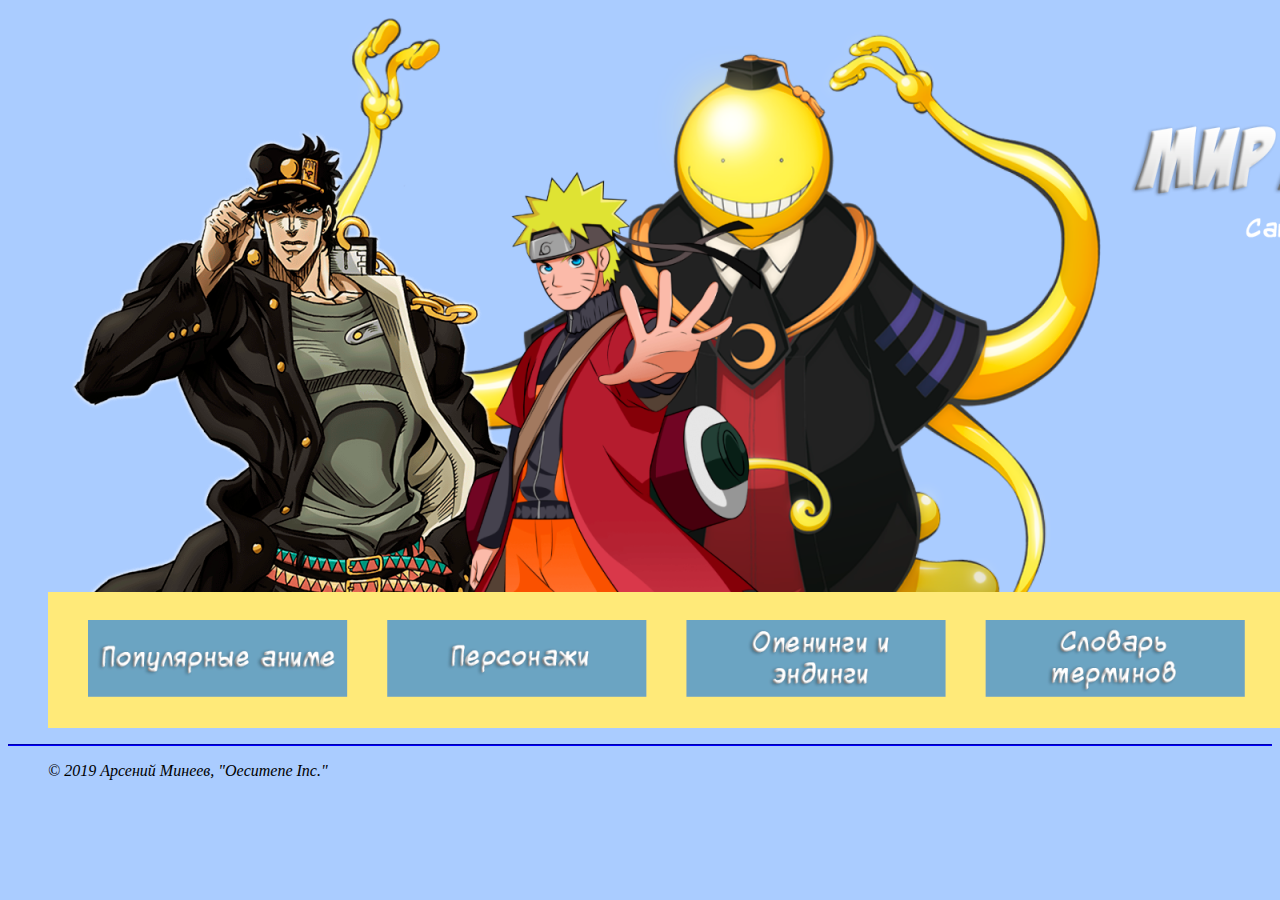
<file: index.html>
<html>
<head>
	<title>Главная страница</title>
	<link rel="stylesheet" href="style.css">
</head>
<body>
	<p class=center><img src=images/menu.png usemap="#test"></img>
	<map name="test">
	<area shape="rect" coords="40,612,298,687" href="popular.html" title="Популярные аниме">
	<area shape="rect" coords="340,612,598,687" href="char.html" title="Персонажи (ДАННЫЙ РАЗДЕЛ В ПРОЦЕССЕ РАЗРАБОТКИ)">
	<area shape="rect" coords="640,612,898,687" href="op_end.html" title="Опенинги и эндинги">
	<area shape="rect" coords="940,612,1198,687" href="glossary.html" title="Словарь терминов">
	<area shape="rect" coords="1240,612,1498,687" href="card.html" title="О сайте">
	</map></p>

	<hr>
	<p class=signature>&#169 2019 Арсений Минеев, "Oecumene Inc."</p>
</body>
</html>
</file>
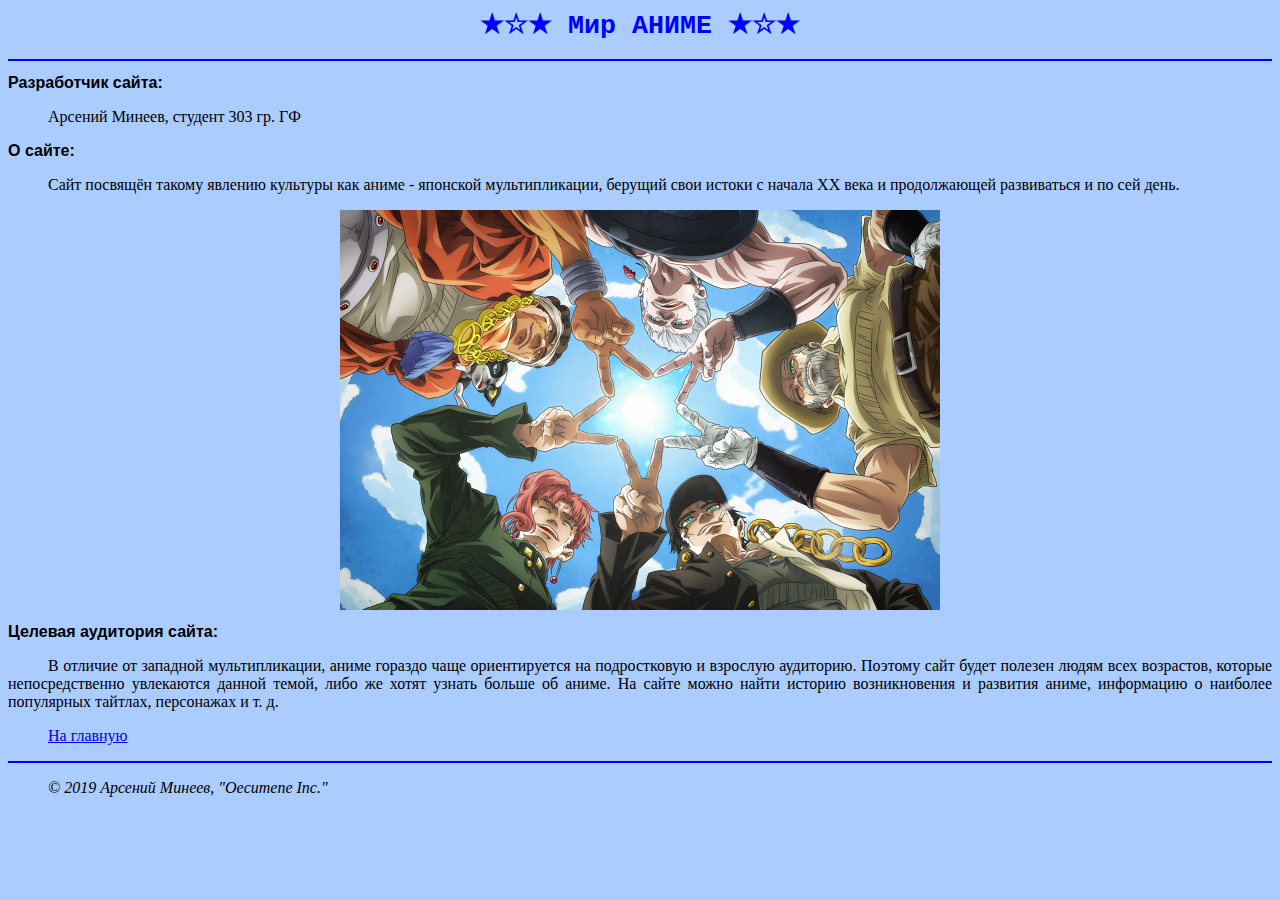
<file: card.html>
﻿<html>
<head>
	<title>О сайте</title>
	<link rel="stylesheet" href="style.css">
</head>
<body>
	<h1>★☆★ Мир АНИМЕ ★☆★</h1>
	<hr>
	
	<h2>Разработчик сайта:</h2>
	<p>
	Арсений Минеев, студент 303 гр. ГФ</p>
	
	<h2>О сайте:</h2>
	<p>
	Сайт посвящён такому явлению культуры как аниме - японской мультипликации,
берущий свои истоки с начала XX века и продолжающей развиваться и по сей день.</p>
	
	<center><img src="images/card.jpg" alt="JoJo" width="600" height="400" title="Типичные фанаты аниме"></center>
	
	<h2>Целевая аудитория сайта:</h2>
	<p>
	В отличие от западной мультипликации, аниме гораздо чаще ориентируется
на подростковую и взрослую аудиторию. Поэтому сайт будет полезен людям всех возрастов,
которые непосредственно увлекаются данной темой, либо же хотят узнать больше об аниме.
На сайте можно найти историю возникновения и развития аниме, информацию о наиболее
популярных тайтлах, персонажах и т. д.</p>
	
	<p>
	<a href="index.html">На главную</a></p>
	
	<hr>
	<p class=signature>&#169 2019 Арсений Минеев, "Oecumene Inc."</p>
</body>
</html>
</file>
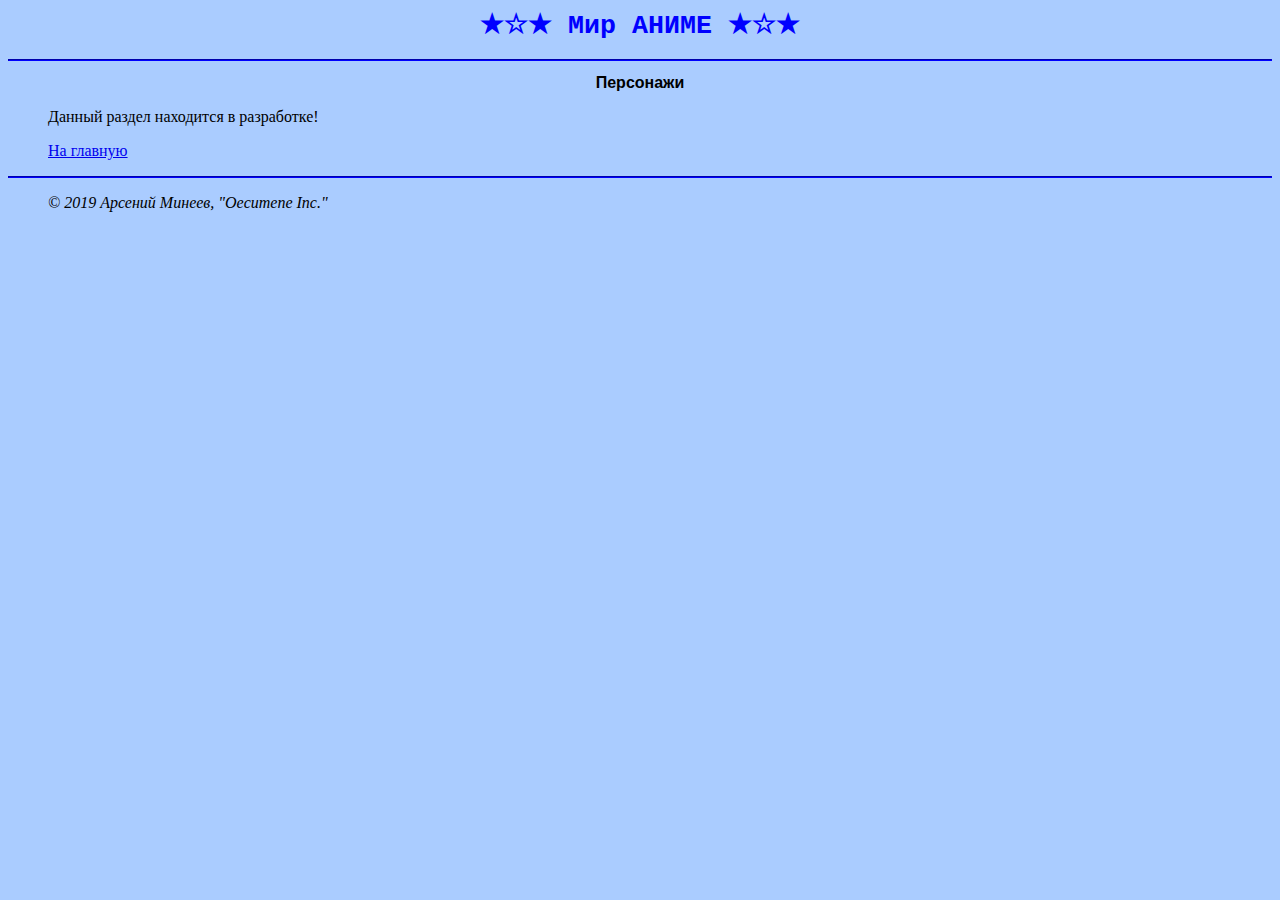
<file: char.html>
<html>
<head>
	<title>Персонажи</title>
	<link rel="stylesheet" href="style.css">
</head>
<body>
	<h1>★☆★ Мир АНИМЕ ★☆★</h1>
	<hr>
	
	<h2 class=center>Персонажи</h2>
	
	<p>
	Данный раздел находится в разработке!</p>
	
	<p>
	<a href="index.html">На главную</a></p>
	
	<hr>
	<p class=signature>&#169 2019 Арсений Минеев, "Oecumene Inc."</p>
</body>
</html>
</file>
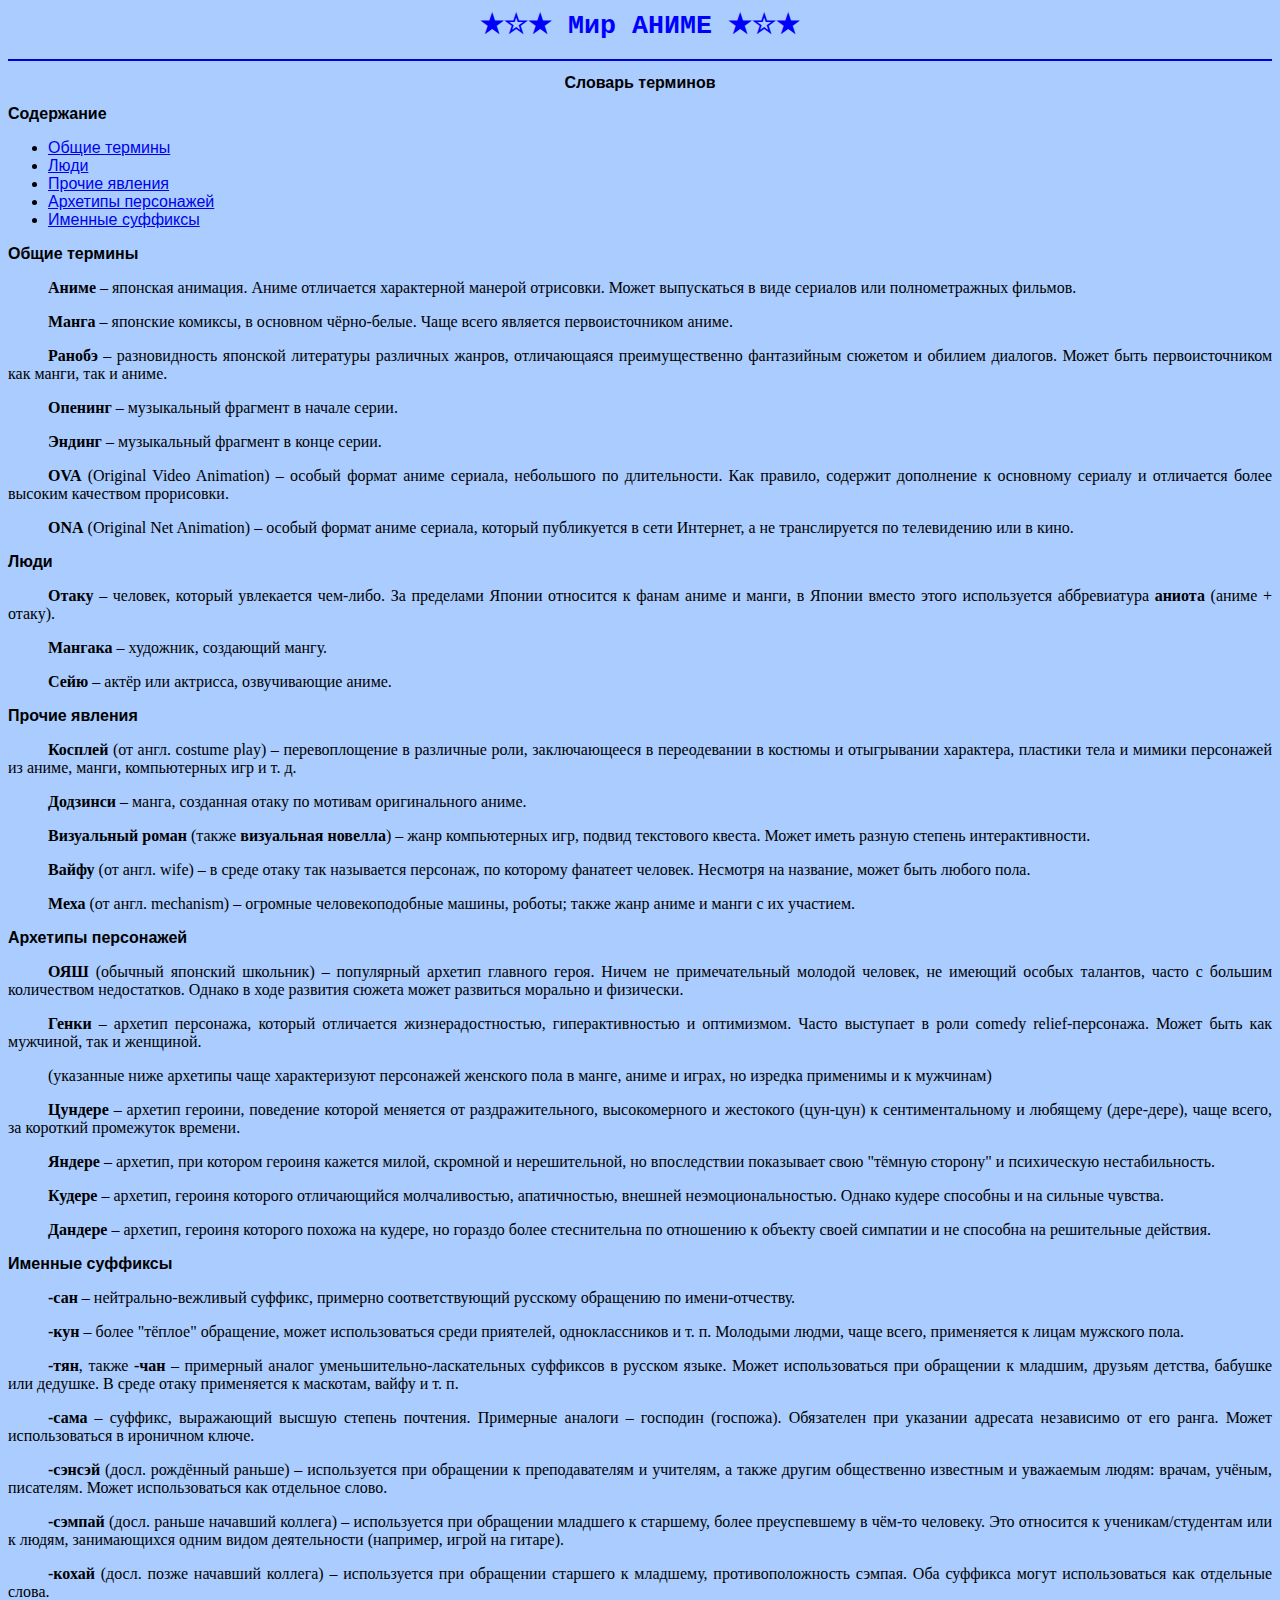
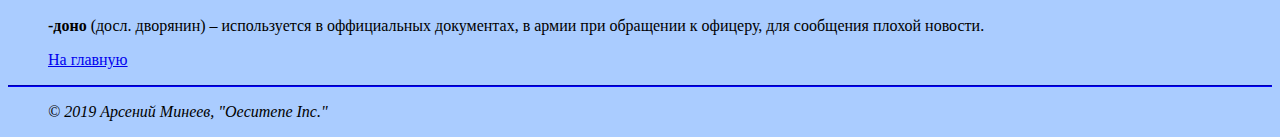
<file: glossary.html>
<html>
<head>
	<title>Словарь терминов</title>
	<link rel="stylesheet" href="style.css">
</head>
<body>
	<h1>★☆★ Мир АНИМЕ ★☆★</h1>
	<hr>
	
	<h2 class=center>Словарь терминов</h2>
	
	<h2>Содержание</h2>
	<ul>
	<li><a href="#1">Общие термины</a></li>
	<li><a href="#2">Люди</a></li>
	<li><a href="#3">Прочие явления</a></li>
	<li><a href="#4">Архетипы персонажей</a></li>
	<li><a href="#5">Именные суффиксы</a></li>
	</ul>
	
	<h2><a name="1">Общие термины</a></h2>
	<p>
	<b>Аниме</b> – японская анимация. Аниме отличается характерной манерой отрисовки. Может выпускаться в виде сериалов или полнометражных фильмов.</p>
	<p>
	<b>Манга</b> – японские комиксы, в основном чёрно-белые. Чаще всего является первоисточником аниме.</p>
	<p>
	<b>Ранобэ</b> – разновидность японской литературы различных жанров, отличающаяся преимущественно фантазийным сюжетом и обилием диалогов.
Может быть первоисточником как манги, так и аниме.</p>
	<p>
	<b>Опенинг</b> – музыкальный фрагмент в начале серии.</p>
	<p>
	<b>Эндинг</b> – музыкальный фрагмент в конце серии.</p>
	<p>
	<b>OVA</b> (Original Video Animation) – особый формат аниме сериала, небольшого по длительности. Как правило, содержит дополнение к основному сериалу
и отличается более высоким качеством прорисовки.</p>
	<p>
	<b>ONA</b> (Original Net Animation) – особый формат аниме сериала, который публикуется в сети Интернет, а не транслируется по телевидению или в кино.</p>

	<h2><a name="2">Люди</a></h2>
	<p>
	<b>Отаку</b> – человек, который увлекается чем-либо. За пределами Японии относится
к фанам аниме и манги, в Японии вместо этого используется аббревиатура <b>аниота</b> (аниме + отаку).</p>
	<p>
	<b>Мангака</b> – художник, создающий мангу.</p>
	<p>
	<b>Сейю</b> – актёр или актрисса, озвучивающие аниме.</p>

	<h2><a name="3">Прочие явления</a></h2>
	<p>
	<b>Косплей</b> (от англ. costume play) – перевоплощение в различные роли, заключающееся в переодевании
 в костюмы и отыгрывании характера, пластики тела и мимики персонажей из аниме, манги, компьютерных
 игр и т. д.</p>
	<p>
	<b>Додзинси</b> – манга, созданная отаку по мотивам оригинального аниме.</p>
	<p>
	<b>Визуальный роман</b> (также <b>визуальная новелла</b>) – жанр компьютерных игр, подвид текстового квеста. Может иметь разную степень интерактивности.</p>
	<p>
	<b>Вайфу</b> (от англ. wife) – в среде отаку так называется персонаж, по которому фанатеет человек. Несмотря на название, может быть любого пола.</p>
	<p>
	<b>Меха</b> (от англ. mechanism) – огромные человекоподобные машины, роботы; также жанр аниме и манги с их участием.</p>

	<h2><a name="4">Архетипы персонажей</a></h2>
	<p>
	<b>ОЯШ</b> (обычный японский школьник) – популярный архетип главного героя. Ничем не примечательный молодой человек, не имеющий особых
талантов, часто с большим количеством недостатков. Однако в ходе развития сюжета может развиться морально и физически.</p>
	<p>
	<b>Генки</b> – архетип персонажа, который отличается жизнерадостностью, гиперактивностью и оптимизмом. Часто выступает в роли
comedy relief-персонажа. Может быть как мужчиной, так и женщиной.</p>
	<p>
(указанные ниже архетипы чаще характеризуют персонажей женского пола в манге, аниме и играх, но изредка применимы и к мужчинам)</p>
	<p>
	<b>Цундере</b> – архетип героини, поведение которой меняется от раздражительного, высокомерного и жестокого (цун-цун) к сентиментальному и
любящему (дере-дере), чаще всего, за короткий промежуток времени.</p>
	<p>
	<b>Яндере</b> – архетип, при котором героиня кажется милой, скромной и нерешительной, но впоследствии показывает свою "тёмную сторону" и
психическую нестабильность.</p>
	<p>
	<b>Кудере</b> – архетип, героиня которого отличающийся молчаливостью, апатичностью, внешней неэмоциональностью. Однако кудере способны и на сильные чувства.</p>
	<p>
	<b>Дандере</b> – архетип, героиня которого похожа на кудере, но гораздо более стеснительна по отношению к объекту своей симпатии и не способна на решительные
действия.</p>

	<h2><a name="5">Именные суффиксы</a></h2>
	<p>
	<b>-сан</b> – нейтрально-вежливый суффикс, примерно соответствующий русскому обращению по имени-отчеству.</p>
	<p>
	<b>-кун</b> – более "тёплое" обращение, может использоваться среди приятелей, одноклассников и т. п. Молодыми людми, чаще всего, применяется к
лицам мужского пола.</p>
	<p>
	<b>-тян</b>, также <b>-чан</b> – примерный аналог уменьшительно-ласкательных суффиксов в русском языке. Может использоваться при обращении к
младшим, друзьям детства, бабушке или дедушке. В среде отаку применяется к маскотам, вайфу и т. п.</p>
	<p>
	<b>-сама</b> – суффикс, выражающий высшую степень почтения. Примерные аналоги – господин (госпожа). Обязателен при указании адресата независимо от его ранга.
Может использоваться в ироничном ключе.</p>
	<p>
	<b>-сэнсэй</b> (досл. рождённый раньше) – используется при обращении к преподавателям и учителям, а также другим общественно известным и уважаемым людям: врачам, учёным, писателям.
Может использоваться как отдельное слово.</p>
	<p>
	<b>-сэмпай</b> (досл. раньше начавший коллега) – используется при обращении младшего к старшему, более преуспевшему в чём-то человеку. Это относится к ученикам/студентам или к людям,
занимающихся одним видом деятельности (например, игрой на гитаре).</p>
	<p>
	<b>-кохай</b> (досл. позже начавший коллега) – используется при обращении старшего к младшему, противоположность сэмпая. Оба суффикса могут использоваться как отдельные слова.</p>
	<p>
	<b>-доно</b> (досл. дворянин) – используется в оффициальных документах, в армии при обращении к офицеру, для сообщения плохой новости.</p>

	<p>
	<a href="index.html">На главную</a></p>
	
	<hr>
	<p class=signature>&#169 2019 Арсений Минеев, "Oecumene Inc."</p>
</body>
</html>
</file>
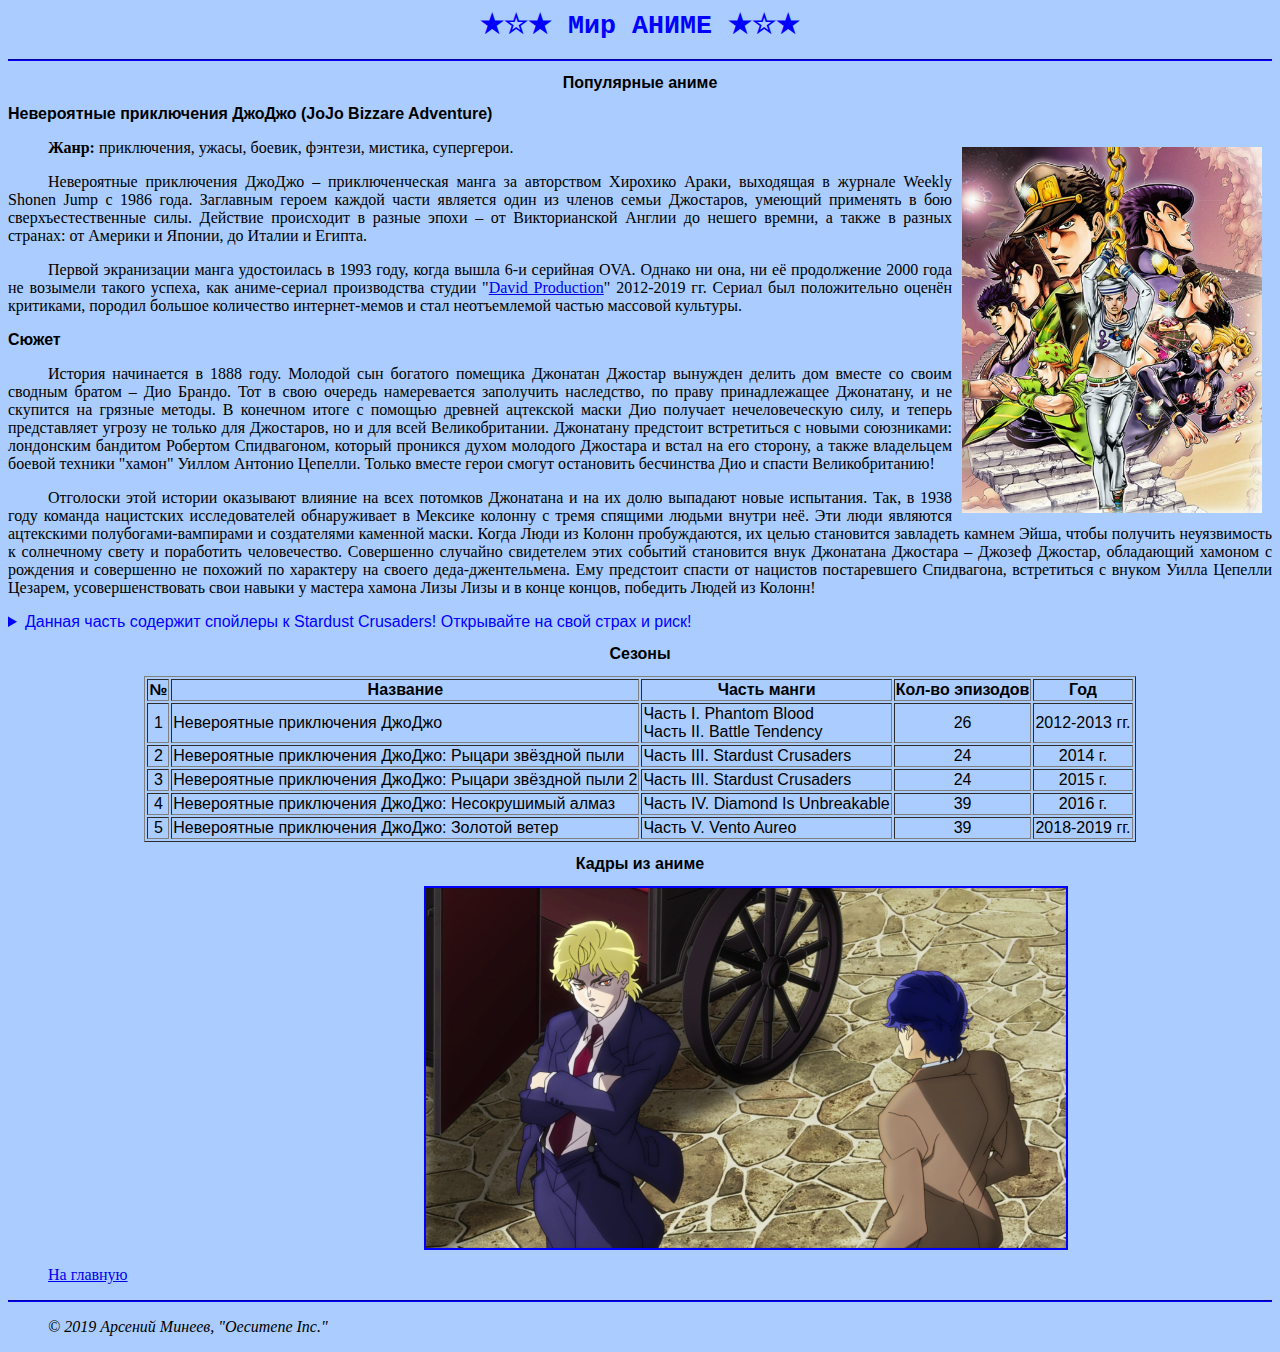
<file: popular.html>
<html>
<head>
	<title>Популярные аниме</title>
	<link rel="stylesheet" href="style.css">
	<script type="text/javascript" src="js/jquery.js"></script>
	<script type="text/javascript" src="js/jquery.cross-slide.js"></script>
	<script type="text/javascript">
	$(function(){
  $('.minimized').click(function(event) {
    var i_path = $(this).attr('src');
    $('body').append('<div id="overlay"></div><div id="magnify"><img src="'+i_path+'"><div id="close-popup"><i></i></div></div>');
    $('#magnify').css({
	    left: ($(document).width() - $('#magnify').outerWidth())/2,
        top: ($(window).height() - $('#magnify').outerHeight())/3
	  });
    $('#overlay, #magnify').fadeIn('fast');
  });
  
  $('body').on('click', '#close-popup, #overlay', function(event) {
    event.preventDefault();
 
    $('#overlay, #magnify').fadeOut('fast', function() {
      $('#close-popup, #magnify, #overlay').remove();
   });
});
	});
	</script>
	<script type="text/javascript">
  $(function() {
$('#slide').crossSlide({
  sleep: 3,
  fade: 1
}, [
  { src: 'images/slide/1.png' },
  { src: 'images/slide/2.png' },
  { src: 'images/slide/3.png' },
  { src: 'images/slide/4.png' },
]);

	  });
	</script>	
</head>
<body>
	<h1>★☆★ Мир АНИМЕ ★☆★</h1>
	<hr>
	
	<h2 class=center>Популярные аниме</h2>
	
	<h2>Невероятные приключения ДжоДжо (JoJo Bizzare Adventure)</h2>
	
	<div>
		<img class=minimized src="images/JoJo_poster.jpg">
	</div>
	
	<p>
	<b>Жанр:</b> приключения, ужасы, боевик, фэнтези, мистика, супергерои.</p>
	<p>
	Невероятные приключения ДжоДжо – приключенческая манга за авторством Хирохико Араки, выходящая в журнале Weekly Shonen Jump с 1986 года.
Заглавным героем каждой части является один из членов семьи Джостаров, умеющий применять в бою сверхъестественные силы. Действие происходит
в разные эпохи – от Викторианской Англии до нешего времни, а также в разных странах: от Америки и Японии, до Италии и Египта.</p>
	<p>
	Первой экранизации манга удостоилась в 1993 году, когда вышла 6-и серийная OVA. Однако ни она, ни её продолжение 2000 года не возымели
такого успеха, как аниме-сериал производства студии "<a href="https://ru.wikipedia.org/wiki/David_Production">David Production</a>" 2012-2019 гг.
Сериал был положительно оценён критиками, породил большое количество интернет-мемов и стал неотъемлемой частью массовой культуры.</p>
	
	<h2>Сюжет</h2>
	<p>
	История начинается в 1888 году. Молодой сын богатого помещика Джонатан Джостар вынужден делить дом вместе со своим сводным
братом – Дио Брандо. Тот в свою очередь намеревается заполучить наследство, по праву принадлежащее Джонатану, и не скупится на
грязные методы. В конечном итоге с помощью древней ацтекской маски Дио получает нечеловеческую силу, и теперь представляет угрозу
не только для Джостаров, но и для всей Великобритании. Джонатану предстоит встретиться с новыми союзниками: лондонским бандитом
Робертом Спидвагоном, который проникся духом молодого Джостара и встал на его сторону, а также владельцем боевой техники "хамон"
Уиллом Антонио Цепелли. Только вместе герои смогут остановить бесчинства Дио и спасти Великобританию!</p>
	<p>
	Отголоски этой истории оказывают влияние на всех потомков Джонатана и на их долю выпадают новые испытания. Так, в 1938 году
команда нацистских исследователей обнаруживает в Мексике колонну с тремя спящими людьми внутри неё. Эти люди являются ацтекскими
полубогами-вампирами и создателями каменной маски. Когда Люди из Колонн пробуждаются, их целью становится завладеть камнем Эйша,
чтобы получить неуязвимость к солнечному свету и поработить человечество. Совершенно случайно свидетелем этих событий становится
внук Джонатана Джостара – Джозеф Джостар, обладающий хамоном с рождения и совершенно не похожий по характеру на своего деда-джентельмена.
Ему предстоит спасти от нацистов постаревшего Спидвагона, встретиться с внуком Уилла Цепелли Цезарем, усовершенствовать свои навыки
у мастера хамона Лизы Лизы и в конце концов, победить Людей из Колонн!</p>

	<details>
	<summary style="color:blue">Данная часть содержит спойлеры к Stardust Crusaders! Открывайте на свой страх и риск!</summary>
	<p align="justify" style="text-indent: 40px">
	В 1988 году внук Джозефа Джостара Джотаро Куджо сидит в тюрьме в далёкой Японии за хулиганство. Он и не против, ведь недвано
им овладел злой дух, а в заключении он не сможет навредить окружающим. Однако прибывший из Америки постаревший Джозеф сообщает,
что это не злой дух, а так называемый, станд - воплощение духовной энергии человека, и что им можно управлять. Вся семейка Джостаров
получила станды, так же, как и некоторые другие люди. Связано это с пробуждением от столетнего сна нашего старого знакомого - Дио,
который не только не погиб при взрыве корабля, но и захватил тело Джонатана Джостара! Большинство людей может совладать со стандами,
однако станд Холли Куджо - матери Джотаро и дочери Джозефа - постепенно убивает её. Нашим героям придётся добраться до Египта, где
скрывается Дио, и дать ему бой, чтобы спасти Холли. По пути Джостарам будут помогать старый друг Джозефа и предсказатель из Египта
Мухаммед Абдул, сверстник Джотаро Нориаки Какёин, поддавшийся гипнозу Дио, комичный и благородный француз Жан-Пьер Польнарефф, а также
непослушный и своенравный пёс Игги, у которого тоже есть станд.</p>
	</details>
	
	<h2 class=center>Сезоны</h2>
	<table border=1 align=center>
		<tr>
			<th>№</th>
			<th>Название</th>
			<th>Часть манги</th>
			<th>Кол-во эпизодов</th>
			<th>Год</th>
		</tr>
		<tr>
			<td align=center>1</td>
			<td>Невероятные приключения ДжоДжо</td>
			<td>Часть I. Phantom Blood<br>Часть II. Battle Tendency</td>
			<td align=center>26</td>
			<td align=center>2012-2013 гг.</td>
		</tr>
		<tr>
			<td align=center>2</td>
			<td>Невероятные приключения ДжоДжо: Рыцари звёздной пыли</td>
			<td>Часть III. Stardust Crusaders</td>
			<td align=center>24</td>
			<td align=center>2014 г.</td>
		</tr>
		<tr>
			<td align=center>3</td>
			<td>Невероятные приключения ДжоДжо: Рыцари звёздной пыли 2</td>
			<td>Часть III. Stardust Crusaders</td>
			<td align=center>24</td>
			<td align=center>2015 г.</td>
		</tr>
		<tr>
			<td align=center>4</td>
			<td>Невероятные приключения ДжоДжо: Несокрушимый алмаз</td>
			<td>Часть IV. Diamond Is Unbreakable</td>
			<td align=center>39</td>
			<td align=center>2016 г.</td>
		</tr>
		<tr>
			<td align=center>5</td>
			<td>Невероятные приключения ДжоДжо: Золотой ветер</td>
			<td>Часть V. Vento Aureo</td>
			<td align=center>39</td>
			<td align=center>2018-2019 гг.</td>
		</tr>
	</table>
	
	<h2 class=center>Кадры из аниме</h2>
	
	<div id="slide">Если изображения не видно, обновите страницу</div>
	
	<p>
	<a href="index.html">На главную</a></p>
	
	<hr>
	<p class=signature>&#169 2019 Арсений Минеев, "Oecumene Inc."</p>
</body>
</html>
</file>
<file: style.css>
﻿body {
	background-color: #aaccff;
	color: #000;
	font-family: Arial, Courier, Times;
	font-size: 12pt;
}
h1 {
	color: #00f;
	font-family: Courier;
	font-size: 20pt;
	text-align: center;
}
h2 {
	color: #000;
	font-family: Arial;
	font-size: 12pt;
	text-align: justify;
}
p {
	color: #000;
	font-family: Times;
	text-align: justify;
	text-indent: 40px;
}
p.signature {
	font-style: italic;
}
hr {
	border-color: #00f;
}
.center {
	text-align: center;
}
video {
	width: 400px;
	height: 225px;
}
table.video {
	border-collapse: separate;
	border-spacing: 10px;
	text-align: center;
}
/* увеличение изображения */
.minimized {
	float: right;
    width: 300px;
	padding: 10px;
	cursor: pointer;
}
.minimized:hover {
	border: 1px solid #fff;
}
#magnify {
	display: none;
	position: fixed;
	max-width: 600px;
	height: auto;
	z-index: 9999;
}
#magnify img {
	width: 100%;
} 
#overlay {
	display: none;
	background: #000;
	position: fixed;
	top: 0;
	left: 0;
	height: 100%;
	width: 100%;
	opacity: 0.5;
	z-index: 9990;
}
#close-popup {
	width: 30px;
	height: 30px;
	background: #fff;
	border: 1px solid #afafaf;
	border-radius: 15px;
	cursor: pointer;
	position: absolute;
	top: 15px;
	right: 15px;
}
#close-popup i {
	width: 30px;
	height: 30px;
	background: url(images/cross.png) no-repeat center center;
	background-size: 16px 16px;
	display: block;
}
@keyframes rota {
	25% { transform: rotate(360deg); }
}
#close-popup:hover {
	animation: rota 4s infinite normal;
	-webkit-animation-iteration-count: 1;
	animation-iteration-count: 1;
}
/* слайдшоу */
#slide {
	border: 2px solid #00f;
	float: center;
	width: 640px;
	height: 360px;
	left: 32.9%;
}
</file>
